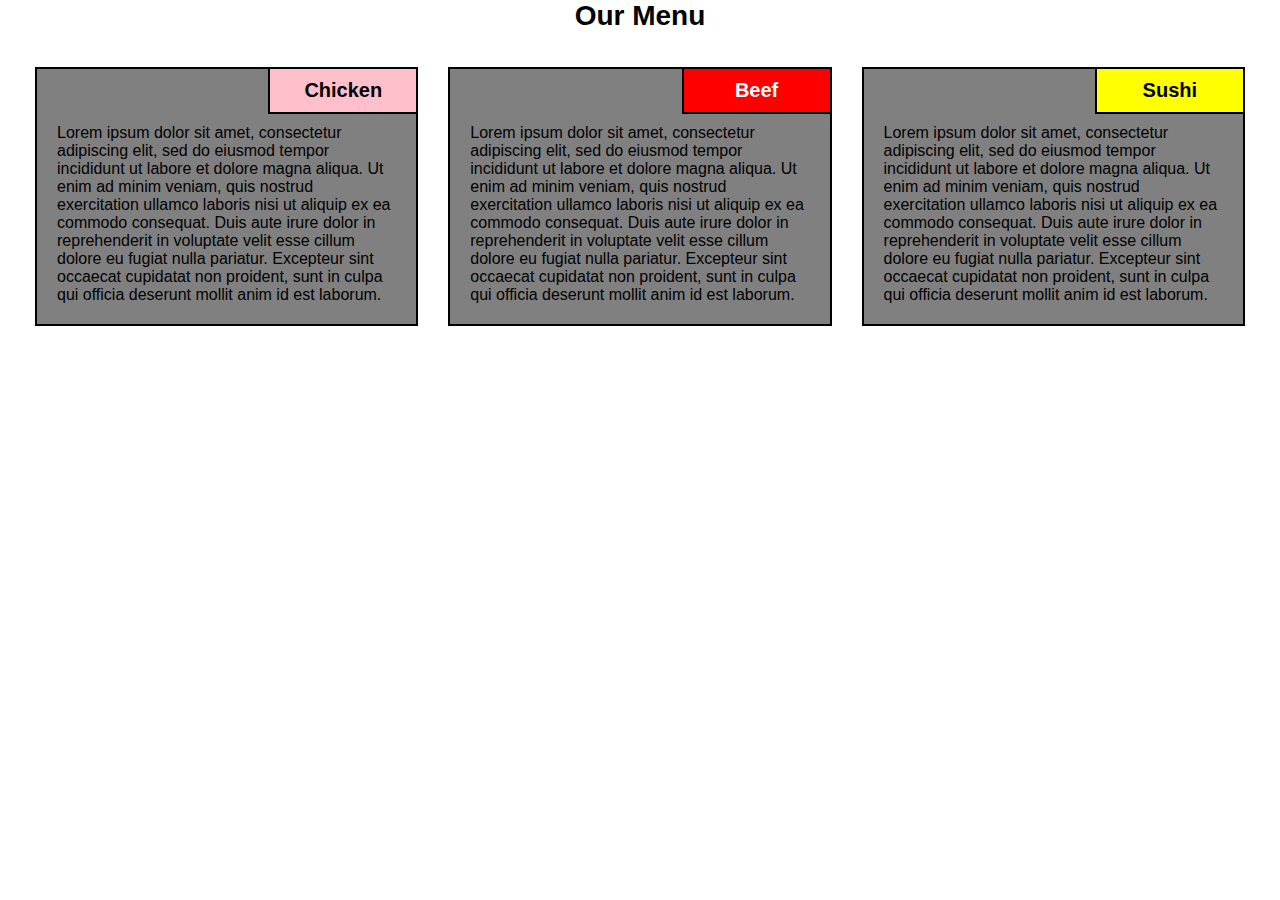
<file: module2_solution/index.html>
<!DOCTYPE html>
<html>
<head>  
	<link rel="stylesheet" href="css/styles.css">
	<meta charset="utf-8">
	<meta name="viewport" content="width=device-width, initial-scale=1">
	<title>Module 2 Solution</title>
</head>
<body>
<h1>Our Menu</h1>

<div class="row outer_padding">
  <div class="col-lg-4 col-md-6 col-sm-12">
  	<div class="menu_text">
  			<p class="menu_title chicken">
  				Chicken
  			</p>
  			<p class = "space">
  				Lorem ipsum dolor sit amet, consectetur adipiscing elit, sed do eiusmod tempor 	incididunt ut labore et dolore magna aliqua. Ut enim ad minim veniam, quis nostrud exercitation ullamco laboris nisi ut aliquip ex ea commodo consequat. Duis aute irure dolor in reprehenderit in voluptate velit esse cillum dolore eu fugiat nulla pariatur. Excepteur sint occaecat cupidatat non proident, sunt in culpa qui officia deserunt mollit anim id est laborum.
  			</p>
  	</div>
  </div>
  <div class="col-lg-4 col-md-6 col-sm-12">
  	<div class="menu_text">
  			<p class="menu_title beef">
  				Beef
  			</p>
  			<p class = "space">
  				Lorem ipsum dolor sit amet, consectetur adipiscing elit, sed do eiusmod tempor 	incididunt ut labore et dolore magna aliqua. Ut enim ad minim veniam, quis nostrud exercitation ullamco laboris nisi ut aliquip ex ea commodo consequat. Duis aute irure dolor in reprehenderit in voluptate velit esse cillum dolore eu fugiat nulla pariatur. Excepteur sint occaecat cupidatat non proident, sunt in culpa qui officia deserunt mollit anim id est laborum.
  			</p>
  	</div>
  </div>
  <div class="col-lg-4 col-md-12 col-sm-12">
  <div class="menu_text">
  			<p class="menu_title sushi">
  				Sushi
  			</p>
  			<p class = "space">
  				Lorem ipsum dolor sit amet, consectetur adipiscing elit, sed do eiusmod tempor 	incididunt ut labore et dolore magna aliqua. Ut enim ad minim veniam, quis nostrud exercitation ullamco laboris nisi ut aliquip ex ea commodo consequat. Duis aute irure dolor in reprehenderit in voluptate velit esse cillum dolore eu fugiat nulla pariatur. Excepteur sint occaecat cupidatat non proident, sunt in culpa qui officia deserunt mollit anim id est laborum.
  			</p>
  	</div>
  </div>
</div>

</body>
</html>
</file>
<file: module2_solution/css/styles.css>
/********** Base styles **********/
* {
  box-sizing: border-box;
  margin: 0;
  font-family: sans-serif;
}
h1 {
  text-align: center;
  font-size: 175%;
}

/* Simple Responsive Framework. */
.row {
  width: 100%;
}

.space {
  padding-top: 35px;
}

.menu_title {
  font-weight: bold;
  text-align: center;
  padding: 10px;
  width: 150px;
  border: 2px solid black;
  position: absolute;
  right: -2px;
  top: -2px;
  font-size: 125%;
}

.chicken {
	background-color: pink;
 	color: black;
}

.beef {
	background-color: red;
 	color: white;
}

.sushi {
	background-color: yellow;
 	color: black;
}

.menu_text {
  border: 2px solid black;
  background-color: gray;
  color: black;
  padding: 20px;
  position: relative;
}

.outer_padding {
  padding: 20px;
}
/********** Desktop only **********/
@media (min-width: 992px) {
  .col-lg-1, .col-lg-2, .col-lg-3, .col-lg-4, .col-lg-5, .col-lg-6, .col-lg-7, .col-lg-8, .col-lg-9, .col-lg-10, .col-lg-11, .col-lg-12 {
    float: left;
    padding: 15px;
  }
  .col-lg-1 {
    width: 8.33%;
  }
  .col-lg-2 {
    width: 16.66%;
  }
  .col-lg-3 {
    width: 25%;
  }
  .col-lg-4 {
    width: 33.33%;
  }
  .col-lg-5 {
    width: 41.66%;
  }
  .col-lg-6 {
    width: 50%;
  }
  .col-lg-7 {
    width: 58.33%;
  }
  .col-lg-8 {
    width: 66.66%;
  }
  .col-lg-9 {
    width: 74.99%;
  }
  .col-lg-10 {
    width: 83.33%;
  }
  .col-lg-11 {
    width: 91.66%;
  }
  .col-lg-12 {
    width: 100%;
  }
}
/********** Tablet only **********/
@media (min-width: 768px) and (max-width: 991px) {
  .col-md-1, .col-md-2, .col-md-3, .col-md-4, .col-md-5, .col-md-6, .col-md-7, .col-md-8, .col-md-9, .col-md-10, .col-md-11, .col-md-12 {
    float: left;
    padding: 15px;
  }
  .col-md-1 {
    width: 8.33%;
  }
  .col-md-2 {
    width: 16.66%;
  }
  .col-md-3 {
    width: 25%;
  }
  .col-md-4 {
    width: 33.33%;
  }
  .col-md-5 {
    width: 41.66%;
  }
  .col-md-6 {
    width: 50%;
  }
  .col-md-7 {
    width: 58.33%;
  }
  .col-md-8 {
    width: 66.66%;
  }
  .col-md-9 {
    width: 74.99%;
  }
  .col-md-10 {
    width: 83.33%;
  }
  .col-md-11 {
    width: 91.66%;
  }
  .col-md-12 {
    width: 100%;
  }
}
/********** Mobile only **********/
@media (max-width: 767px) {
  .col-sm-1, .col-sm-2, .col-sm-3, .col-sm-4, .col-sm-5, .col-sm-6, .col-sm-7, .col-sm-8, .col-sm-9, .col-sm-10, .col-sm-11, .col-sm-12 {
    float: left;
	padding: 15px;
  }
  .col-sm-1 {
    width: 8.33%;
  }
  .col-sm-2 {
    width: 16.66%;
  }
  .col-sm-3 {
    width: 25%;
  }
  .col-sm-4 {
    width: 33.33%;
  }
  .col-sm-5 {
    width: 41.66%;
  }
  .col-sm-6 {
    width: 50%;
  }
  .col-sm-7 {
    width: 58.33%;
  }
  .col-sm-8 {
    width: 66.66%;
  }
  .col-sm-9 {
    width: 74.99%;
  }
  .col-sm-10 {
    width: 83.33%;
  }
  .col-sm-11 {
    width: 91.66%;
  }
  .col-sm-12 {
    width: 100%;
  }
}
</file>
